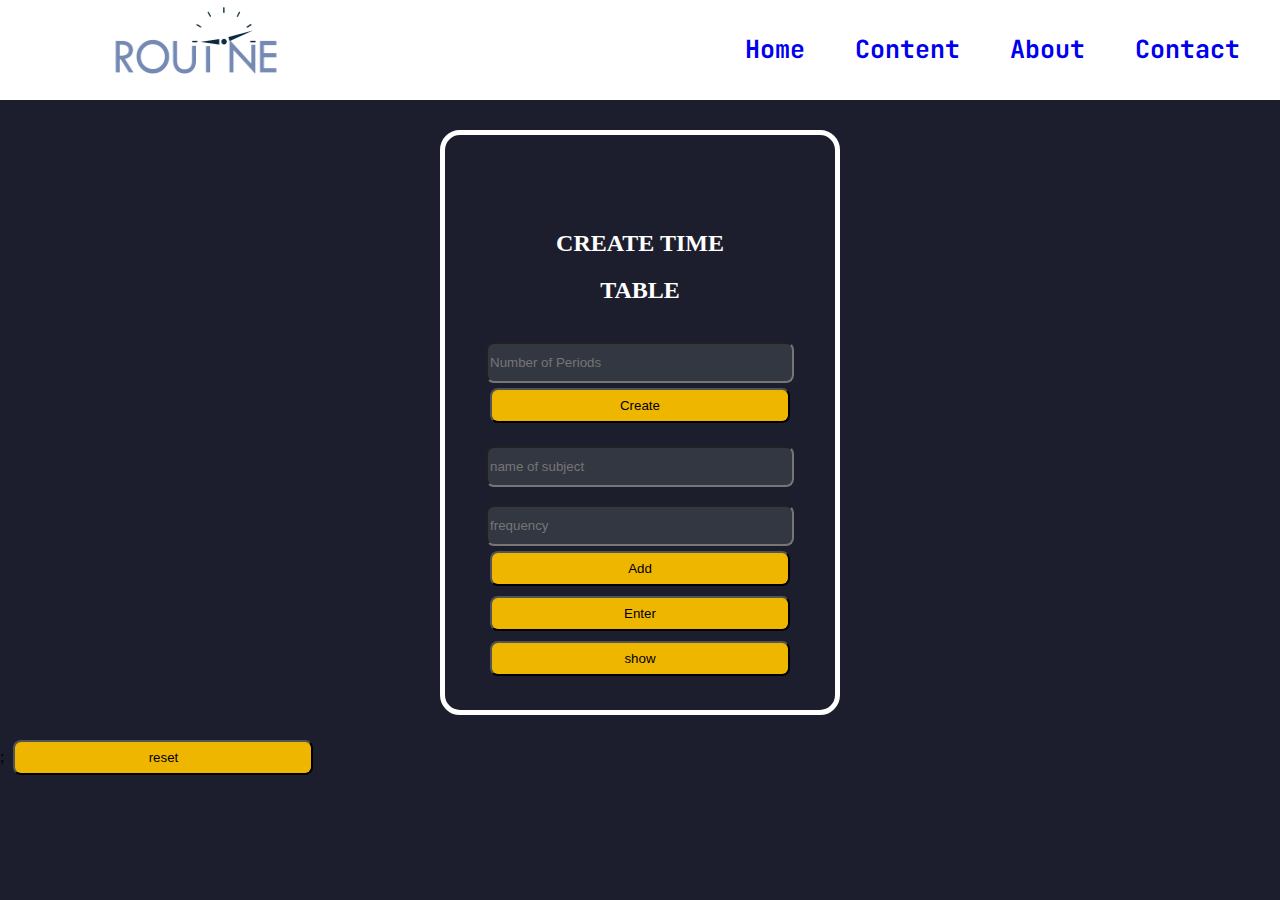
<file: lara.html>
<!DOCTYPE html>
<html lang="en">
<head>
    <meta charset="UTF-8">
    <meta name="viewport" content="width=device-width, initial-scale=1.0">
    <title>time table</title>
    <link href="https://fonts.googleapis.com/css2?family=JetBrains+Mono&display=swap" rel="stylesheet">
    <link rel="preconnect" href="https://fonts.googleapis.com">
    <link rel="preconnect" href="https://fonts.gstatic.com" crossorigin>
    <link href="https://fonts.googleapis.com/css2?family=Poppins:wght@300;500&family=Roboto:wght@400;700&display=swap"
        rel="stylesheet">
    <style>
    table, th, td {
        border:3px solid black;
      }
      table{
        width:100%;
      }

      </style>
      <link rel="stylesheet" href="routine.css">
        
    <link rel="stylesheet" href="next.css">
    

    
        
    
</head>

<body>
    <div class="body-3">
    <div class="bar">

        <div  class = "Logo"><img src = "Logo.gif"></div>

        <div class = "nav">

            <ul>
              <a href="roshan.html" id="ho"><li>Home</li></a>
               <a href="#content1" id="co"> <li>Content</li></a>
                <a href="#about" id="ab"><li>About</li></a>
                <a href="#contact" id="con"><li>Contact</li></a>
            </ul>
        </div>


    </div>

                    <div id="table-1">
                        <h2>CREATE TIME</h2>
                        <h2>TABLE</h3>
                        <div class="box-1">
                        
                            <label for="number_of_subject"></label><br>
                            <input type="number" name="" id="number_of_subject" placeholder="Number of Periods" ><br>
                            <button id="create">Create</button><br>
                        
                            
                        
                            
                            <label for="name_of_subject"></label><br>
                            <input type="text" id="name_of_subject" placeholder="name of subject"><br>
                            <label for="frequency"></label><br>
                            <input type="number" id="frequency" placeholder="frequency"><br>
                            
                
                            <button id="genrate">Add</button><br>
                            <button id="shuffle">Enter</button>
                        
                        </div>
                        <button id="show">show</button>
                        
                    </div>
                    <div id="list"></div>
                    <table id="tab"> </table>;
                    
                    <button id="reset">reset</button>
                    <script src="hello.js"></script>
    
                </div>

    </div>
</body>

</html>
</file>
<file: routine.css>
table, th, td {
        border: 3px solid #3498db; /* Border color: Blue */
    }

    table {
        width: 100%;
        border-collapse: collapse;
        margin-top: 20px;
    }

    th, td {
        padding: 10px;
        text-align: center;
    }

    th {
        background-color:white; /* Blue */
        color:black;
    }

    td {
        background-color: #ecf0f1; /* Light gray */
    }

    th.lunch, td.lunch {
        background-color: #e74c3c; /* Red */
        color: white;
    }

    th.days {
        background-color:grey; /* Green */
        color: white;
    }

    td:hover {
        background-color: #d5dbdb; /* Light gray on hover */
    }
</file>
<file: next.css>
body{
    height: 100vh;
    overflow: hidden;
    display: flex;
    flex-direction: column;
    margin: 0px;
   

}
.nav{
    padding-right: 40px ;
    padding-top: 7px;
}



.bar{
   
    font-family: 'JetBrains Mono' , monospace;
    font-weight: bold;
    font-size: 25px;
    display: flex;
    justify-content: space-between;
    width: 100vw;
    height: 100px;
    position: fixed;
    background: white;
    padding: 0;
    margin: 0;

    
}
.Logo  img{
    
    
    background-repeat: no-repeat;
    background-size:contain;
    width:  300px;
    height: 180px;
    transform: translateY(-50%);
    padding: 0px;
    margin: 45px;
     
}







ul{
    
    list-style-type: none;
    display: flex;
    justify-content: space-evenly;
    gap: 50px;

}

a:link{
   text-decoration: none; 
}
#table-1{
    background:rgb(29, 30, 45);
    border: 5px solid white;
    color: white;
    padding-top: 75px;
    padding-bottom:50px;
    margin-top:130px ;
    margin-left:auto ;
    margin-right: auto;
    width: 390px;
    height:450px;
    border-radius: 20px;
    text-align: center;

}
.body-3{
    background:rgb(29, 30, 45) ;
    height: 100vw;
}

#name_of_subject,#frequency,#number_of_subject{
    width: 300px;
    height:35px;
    border-radius:8px;
    background:rgba(51,55,65,255) ;
    color:white;
    list-style:none ;

}
#create,#genrate,#shuffle,#show,#reset{
    width: 300px;
    height:35px;
    border-radius:8px;
    background-color: rgba(239,182,0,255);
    padding:0px;
    margin:5px;

}
#list{
    text-align: center;
    color: white;
    padding: 0px;
}
</file>
